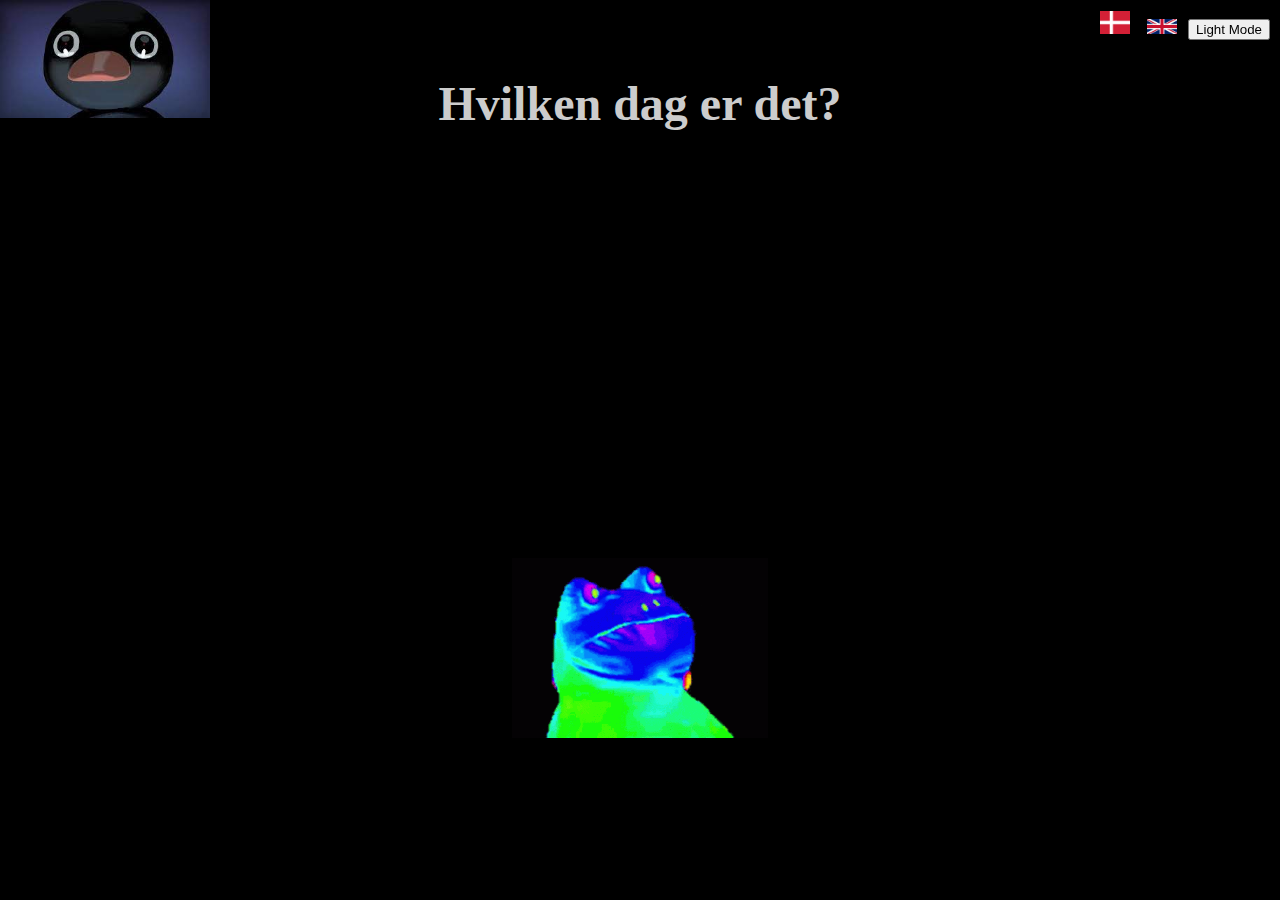
<file: index.html>
<!DOCTYPE html>
<html>
<head>
<meta charset="utf-8">
<link rel="stylesheet" type="text/css" href="styles.css" />
<link rel="favicon" type="image/x-icon" href="favicon.ico">
</head>
    <body>
        <div id="language-selection">
            <button id="danish-flag" class="language-button" onclick="setLangToDanish()"><img src="danish-flag.png" alt="Danish Flag"></button>
            <button id="english-flag" class="language-button" onclick="setLangToEnglish()"><img src="english-flag.png" alt="English Flag"></button>
            <button id="switchMode" class="switchMode" onclick="switchMode()">Light Mode</button>
        </div>
        <div class="image-container">
            <div class="hidden-image">
                <img src="stare.jfif" alt="Hovered Image" id="stareImg">
                <audio id="audio" src="stare.mp3"></audio>
            </div>
        </div>
        <h1 id="title"></h1>
        <h2 id="answer" class="Friday"></h2>
        <img class="fridayFrog" id="fridayFrog" src="rainbow-frog.gif">
        <img class="wednesdayFrog" id="wednesdayFrog" src="wednesdayFrog.jfif">
        <div id="flashingText" class="flashingTextDark">
            <h3 id="totalTimeTitle" class="totalTimeTitle"></h3>
            <h3 id="timeTitle" class="timeTitle"></h3>
            <p id="countDownSecond" class="sec"></p>
            <p id="countDownMinute" class="min"></p>
            <p id="countDownHour" class="hour"></p>
            <p id="totalCountDownSecond" class="totalsec"></p>
            <p id="totalCountDownMinute" class="totalmin"></p>
            <p id="totalCountDownHour" class="totalhour"></p>
        </div>
    </body>
</html>
<script src="alsoImportant.js"></script>
</file>
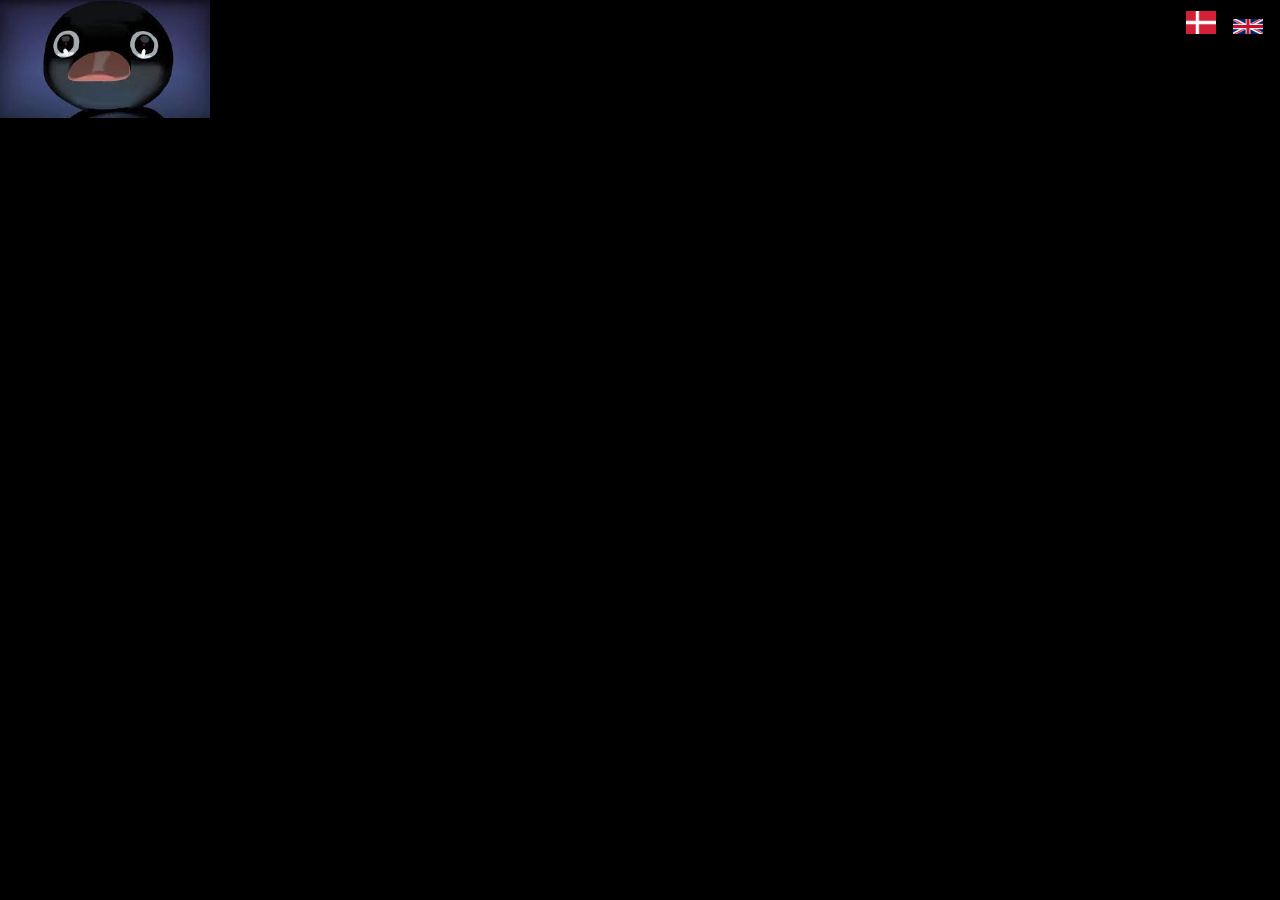
<file: important.html>
<!DOCTYPE html>
<html>
<head>
<meta charset="utf-8">
<link rel="stylesheet" type="text/css" href="styles.css" />
</head>
    <body>
        <div id="language-selection">
            <button id="danish-flag" class="language-button" onclick="setLangToDanish()"><img src="danish-flag.png" alt="Danish Flag"></button>
            <button id="english-flag" class="language-button" onclick="setLangToEnglish()"><img src="english-flag.png" alt="English Flag"></button>
        </div>
        <div class="image-container">
            <div class="hidden-image">
                <img src="stare.jfif" alt="Hovered Image">
            </div>
        </div>
        <h1 id="title"></h1>
        <h2 id="answer" class="Friday"></h2>
        <img class="fridayFrog" id="fridayFrog" src="rainbow-frog.gif">
        <img class="wednesdayFrog" id="wednesdayFrog" src="wednesdayFrog.jfif">
        <p id="countDownSecond" class="sec"></p>
        <p id="countDownMinute" class="min"></p>
        <p id="countDownHour" class="hour"></p>
        <p id="totalCountDownSecond" class="totalsec"></p>
        <p id="totalCountDownMinute" class="totalmin"></p>
    </body>
</html>
<script src="alsoImportant.js"></script>
</file>
<file: styles.css>
body {
  background-color: #000;
  overflow: hidden
}

a {
  text-decoration: none;
  color: inherit;
  cursor: default;
}

h1 {
  font-family: constantia,georgia,serif;
  font-size: 36pt;
  text-align: center;
  line-height: 3em;
  color: #ccc;
  text-decoration: none;
  cursor: default;
}

h2 {
  font-family: candara,verdana,sans-serif;
  font-size: 48pt;
  text-align: center;
}

h3 {
  font-family: constantia,georgia,serif;
  font-size: 20pt;
}

p {
  font-family: constantia,georgia,serif;
  font-size: 20pt;
  text-align: center;
}

.sec{
  position: absolute;
  bottom: 4%;
  left: 2%;
}

.min{
  position: absolute;
  bottom: 10%;
  left: 2%;
}

.hour{
  position: absolute;
  bottom: 16%;
  left: 2%;
}

.timeTitle{
  position: absolute;
  bottom: 22%;
  left: 2%;
}

.totalsec{
  position: absolute;
  bottom: 4%;
  left: 71%;
}

.totalmin{
  position: absolute;
  bottom: 10%;
  left: 71%;
}

.totalhour{
  position: absolute;
  bottom: 16%;
  left: 71%;
}

.totalTimeTitle{
  position: absolute;
  bottom: 22%;
  left: 71%;
}

.Monday {
  color: #FF0000;
}

.Tuesday{
  color: #FF6B5E;
}

.Wednesday{
  color: #FFC2A6;
}

.Thursday{
  color: #C8FFB3;
}

.Friday{
  animation: rainbowFlash 1s infinite;
}

.Weekend{
  color: #00FF00;
}

.fridayFrog{
  visibility: hidden;
  width: 20%;
  height: 20%;
  position: absolute;
  bottom: 18%;
  left: 40%;
}

.wednesdayFrog{
  visibility: hidden;
  width: 20%;
  height: 30%;
  position: absolute;
  bottom: 18%;
  left: 40%;
}

.hidden-image {
  position: absolute;
  top: 0;
  left: 0;
  opacity: 0;
  transition: opacity 1s;
}

.hidden-image img {
  width: 70%;
  height: 70%;
}

.image-container:hover .hidden-image {
  opacity: 1;
  transition: opacity ease-in 10s;
}

.stareText {
  color: white;
  font-family: candara,verdana,sans-serif;
  font-size: 12pt;
  text-align: left;
}

#language-selection {
  position: fixed;
  top: 10px; /* Adjust this value to control the vertical position */
  right: 10px; /* Adjust this value to control the horizontal position */
}

.language-button {
  background: none;
  border: none;
  cursor: pointer;
  display: inline; /* Display the buttons inline */
  margin-right: 1px; /* Adjust the margin as needed for spacing */
}

.language-button img {
  width: 30px; /* Adjust this value to control the icon size */
  height: auto;
}

.beerfall {
  position: absolute;
  background-image: url('bajer.png'); /* Replace 'snowflake.png' with your custom snowflake image */
  background-size: contain;
  background-repeat: no-repeat;
  width: 100px; /* Set the width to match your image width */
  height: 100px; /* Set the height to match your image height */
  animation: beerfall 8s ease-in infinite;
}

.flashingTextDark {
  animation: flashDark 1s infinite;
}

.flashingTextLight {
  animation: flashLight 1s infinite;
}

@keyframes flashDark {
  0% {
    color: #00FF00;
  }
  100% {
    color: #ccc;
  }
}

@keyframes flashLight {
  0% {
    color: gold;
  }
  100% {
    color: #000;
  }
}

@keyframes rainbowFlash {
  0%, 100% {
    color: red;
    text-shadow: 0 0 10px red;
  }
  14% {
    color: orange;
    text-shadow: 0 0 10px orange;
  }
  28% {
    color: yellow;
    text-shadow: 0 0 10px yellow;
  }
  42% {
    color: green;
    text-shadow: 0 0 10px green;
  }
  57% {
    color: blue;
    text-shadow: 0 0 10px blue;
  }
  71% {
    color: indigo;
    text-shadow: 0 0 10px indigo;
  }
  85% {
    color: violet;
    text-shadow: 0 0 10px violet;
  }
}

@keyframes beerfall {
  0% {
      transform: translateY(-5px) translateX(5px);
      opacity: 1;
  }
  100% {
      transform: translateY(100vh) translateX(5px);
      opacity: 0.4;
  }
}
</file>
